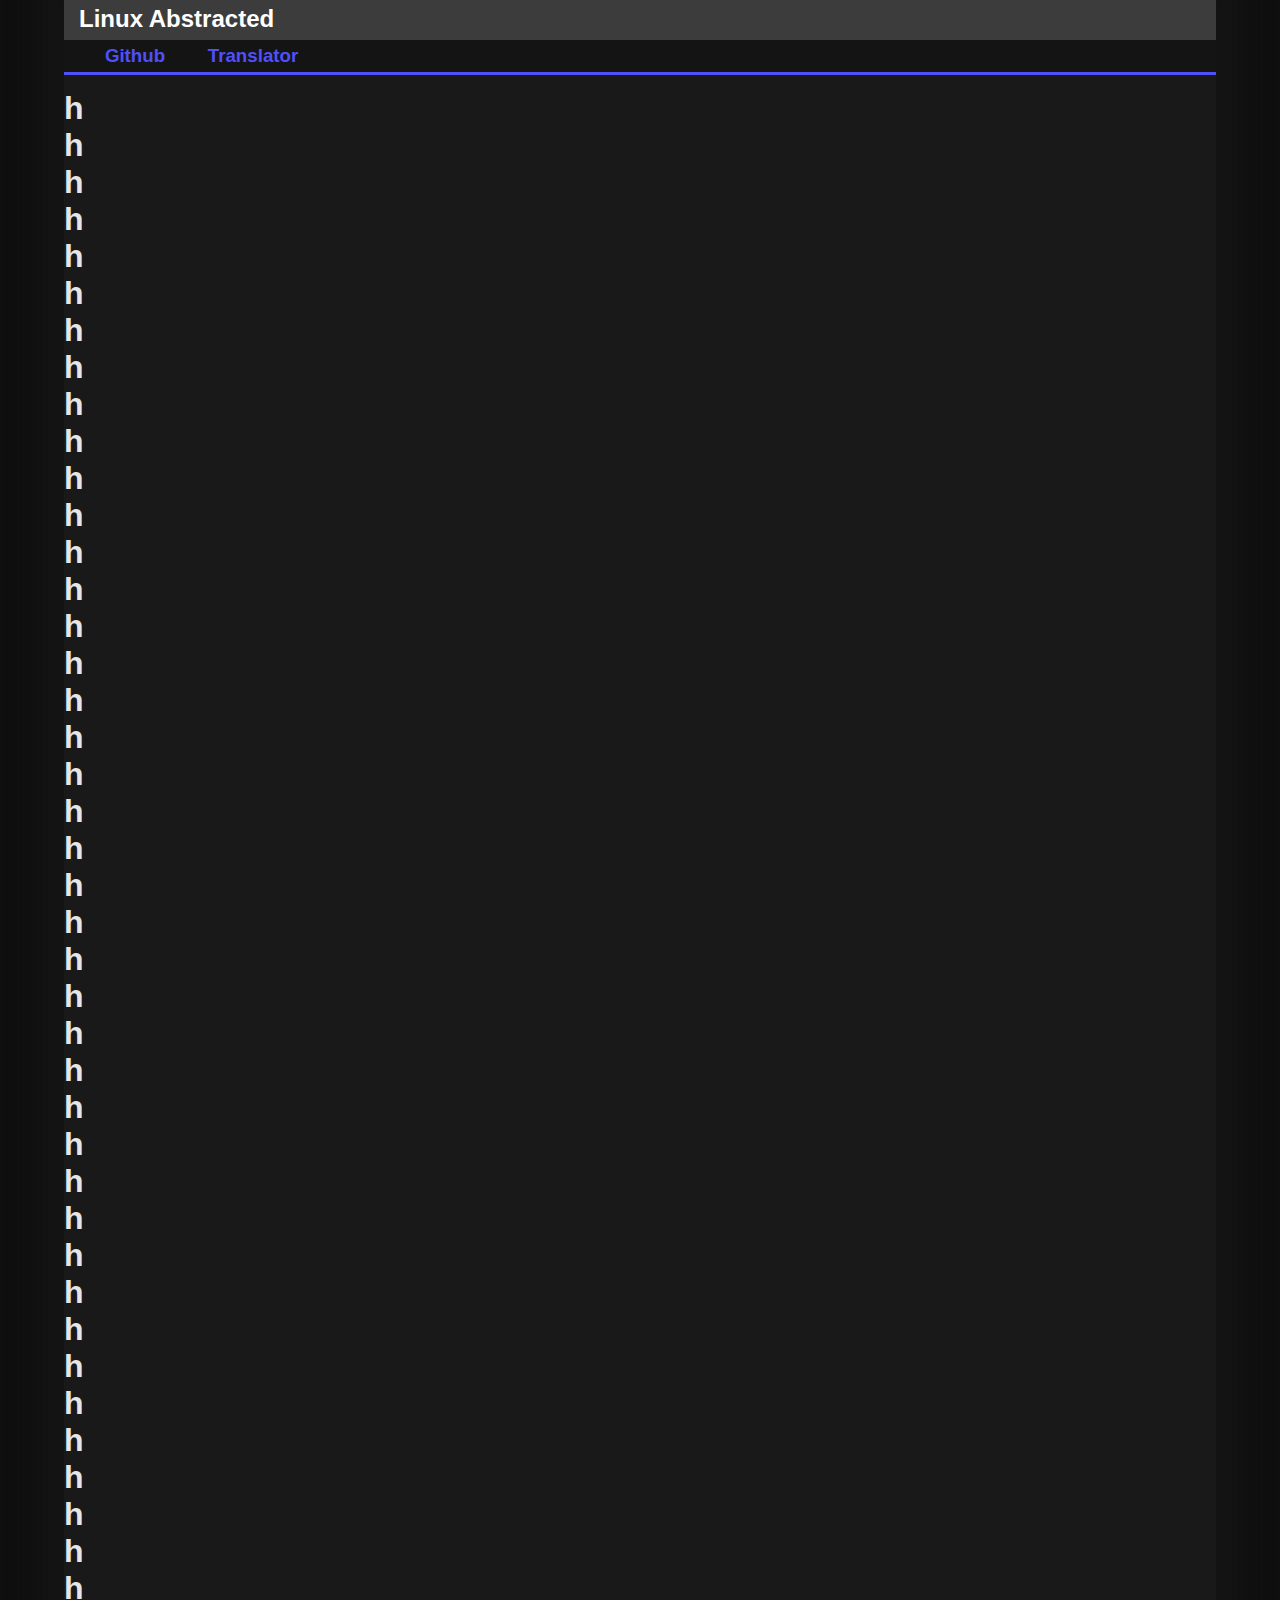
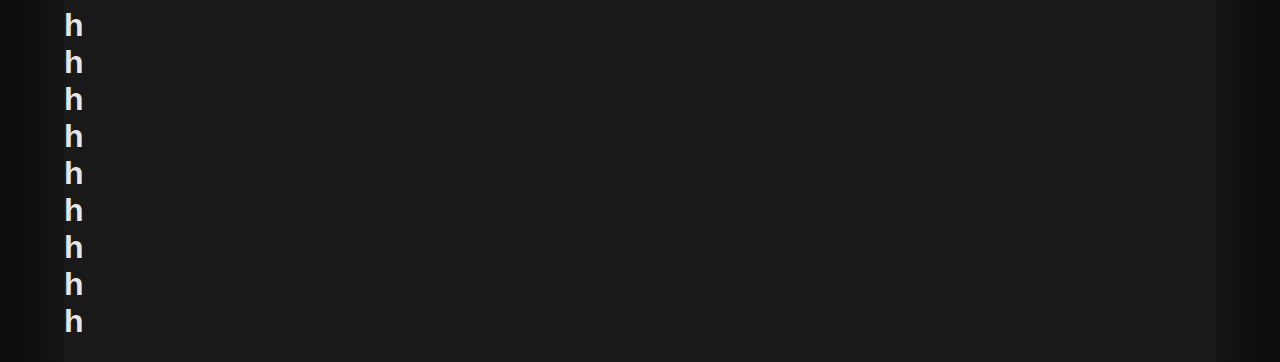
<file: index.html>
<html>
    <head>
        <link rel="stylesheet" href="main.css">
    </head>
    <body>
        <div class="TopBar">
                <div class="UpperBar">
                    <h2>Linux Abstracted</h2>
                </div>
                <div class="LowerBar">
                    <h3 class="HeaderLabelGit" style="margin-left:15px;">Github</h3>
                    <a href="packages/index.html"><h3 class="HeaderLabel">Translator</h3></a>
                </div>
                <div class="ColorBar"></div>
        </div>
        <div class="MainContent">
            <h1 style="margin-bottom:2rem;">Oh! You've found this secret easter egg!<h1>
            h<br> h<br> h<br> h<br> h<br> h<br> h<br> h<br> h<br> h<br> h<br> h<br> h<br> h<br> h<br> h<br> h<br> h<br> h<br> h<br> h<br> h<br> h<br> h<br> h<br> h<br> h<br> h<br> h<br> h<br> h<br> h<br> h<br> h<br> h<br> h<br> h<br> h<br> h<br> h<br> h<br> h<br> h<br> h<br> h<br> h<br> h<br> h<br> h<br> h<br>
        </div>
    </body>
</html>
</file>
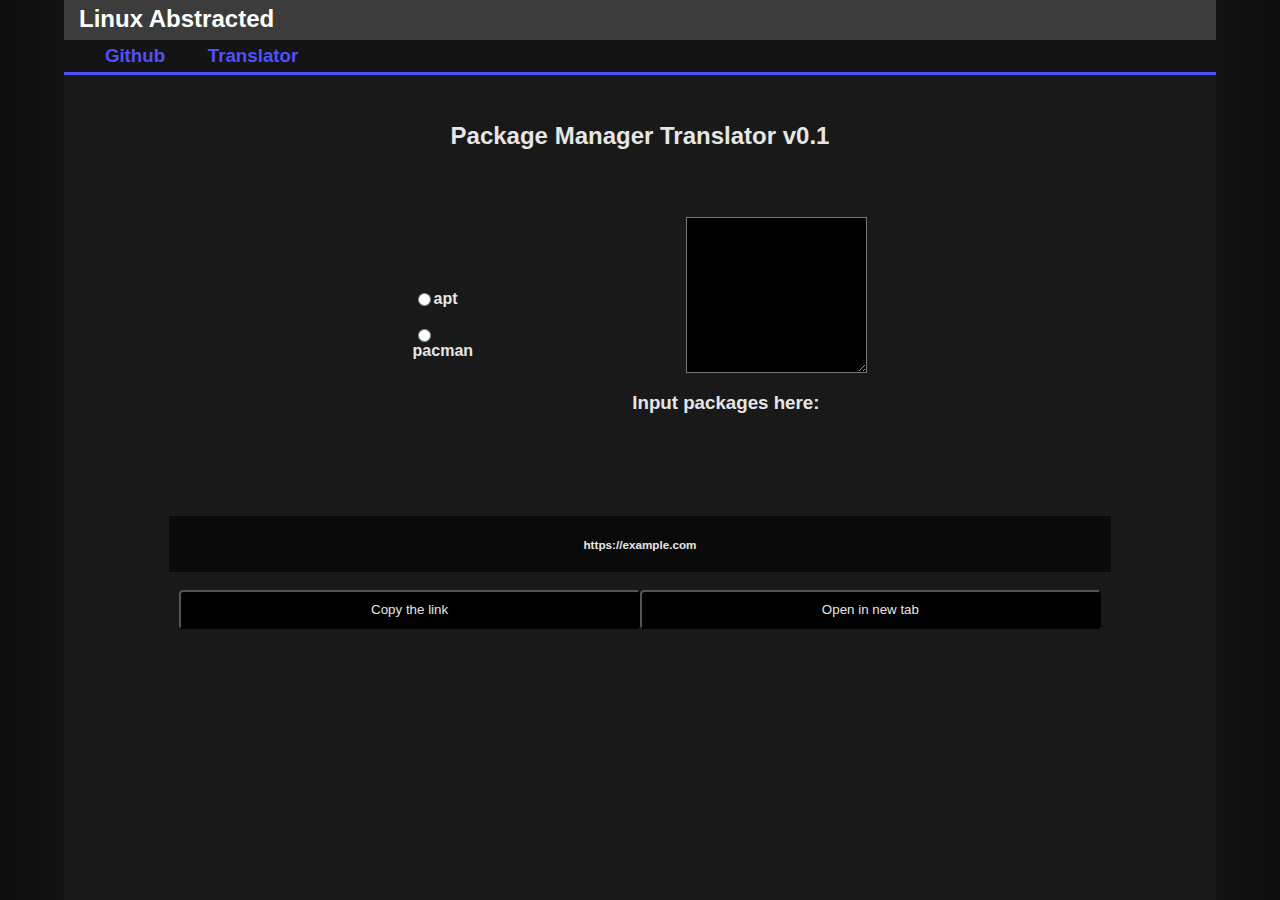
<file: packages/index.html>
<html>
    <head>
        <link rel="stylesheet" href="../main.css">
    </head>
    <body>
        <div class="TopBar">
                <div class="UpperBar">
                    <a href="../index.html"><h2>Linux Abstracted</h2></a>
                </div>
                <div class="LowerBar">
                    <h3 class="HeaderLabelGit" style="margin-left:15px;">Github</h3>
                    <a href="#"><h3 class="HeaderLabel">Translator</h3></a>
                </div>
                <div class="ColorBar"></div>
        </div>
        <div class="MainContent">
            <h1 style="margin-bottom:4rem;">Oh! You've found this secret easter egg!</h1>
            <center>
                <h2 class="whitetext">Package Manager Translator v0.1</h2>
                <table style="width:40%; margin-top:4rem;">
                    <tr>
                        <th>
                            <input onchange="UpdateSelection()" name="PackageManagerSelection" style="float:left;" type="radio" id="apt_radiobutton">
                            <label style="float:left;" for="apt_radiobutton">apt</label><br><br>
                            <input onchange="UpdateSelection()" style="float:left;" name="PackageManagerSelection" type="radio" id="pacman_radiobutton">
                            <label style="float:left;" for="pacman_radiobutton">pacman</label>
                        </th>
                        <th>
                            <textarea id="PackageData" onchange="UpdateSelection()" style="float:right; background-color: black;" rows="10" cols="20"></textarea>
                            <h3 style="float: right; margin-right:3rem;">Input packages here:</h3>
                        </th>
                    </tr>
                </table>
                    <div style="margin-top:5rem; background-color: RGB(10, 10, 10); padding:10px; font-size:10px; width:80%;"><h3 id="Output" style="vertical-align: middle;">https://example.com</h3></div>
                    <br><button style="width:40%;">Copy the link</button><button onclick="window.open(document.getElementById('Output').innerHTML, '_blank').focus();" style="width:40%;">Open in new tab</button>
            </center>
<script>

function UpdateSelection() {
    var PackageManager = "apt";

    if (document.getElementById("pacman_radiobutton").checked) {
        PackageManager = "pacman";
    }

    document.getElementById("Output").innerHTML = "http://" + window.location.host + "/packages/translate.php?PackageManager=" + PackageManager + "&Packages=" + encodeURIComponent(document.getElementById("PackageData").value);
}

</script>
        </div>
    </body>
</html>
</file>
<file: main.css>
body {
    background-color: RGB(15, 15, 15);
    margin: 0;
}

* {
    font-family: arial;
    color: RGB(230, 230, 230);
}

html, body {
    height: 100%;
}

a {
    text-decoration: none;
}

button {
    background-color: black;
    padding: 10px;
    border-radius:4px;
}

.MainContent {
    background-color: RGB(25, 25, 25);
    position: absolute;
    left: 5%;
    width: 90%;
    box-shadow: 0px 0px 25px 25px RGB(20, 20, 20);
    color: RGB(230, 230, 230);
    min-height:100%;
}

.TopBar {
    height:4.5rem;
    left:5%;
    right:5%;
    top:0;
    position:fixed;
    z-index: 2;
}

.UpperBar {
    width:100%;
    height:2.5rem;
    background-color: RGB(60, 60, 60);
}

.UpperBar h2 {
    margin:0;
    padding:0;
    padding-left: 15px;
    color: white;
    font-family: arial;
    padding-top:0.3125rem;
    width:13rem;
}

.UpperBar h2:hover {
    text-shadow: 0px 0px 7px RGB(100, 100, 255);
    cursor: pointer;
}

.LowerBar {
    width:100%;
    height:2rem;
    background-color: RGB(20, 20, 20);
}

.HeaderLabel {
    margin:0;
    padding:0;
    color: RGB(80, 80, 250);
    font-family: arial;
    padding-top:0.3125rem;
    width: 7rem;
    height: 1.7rem;
    text-align: center;
    margin-left: 3px;
    margin-right: 3px;
    float: left;
}

.HeaderLabel:hover {
    color: black;
    background-color: RGB(80, 80, 250);
    cursor: pointer
}

.HeaderLabelGit {
    margin:0;
    padding:0;
    color: RGB(80, 80, 250);
    font-family: arial;
    padding-top:0.3125rem;
    width: 7rem;
    height: 1.7rem;
    text-align: center;
    margin-left: 3px;
    margin-right: 3px;
    float: left;
}

.HeaderLabelGit:hover {
    color: black;
    background-color: RGB(80, 250, 90);
    cursor: pointer
}

.ColorBar {
    width: 100%;
    height:0.2rem;
    background-color: RGB(80, 80, 250);
}
</file>
